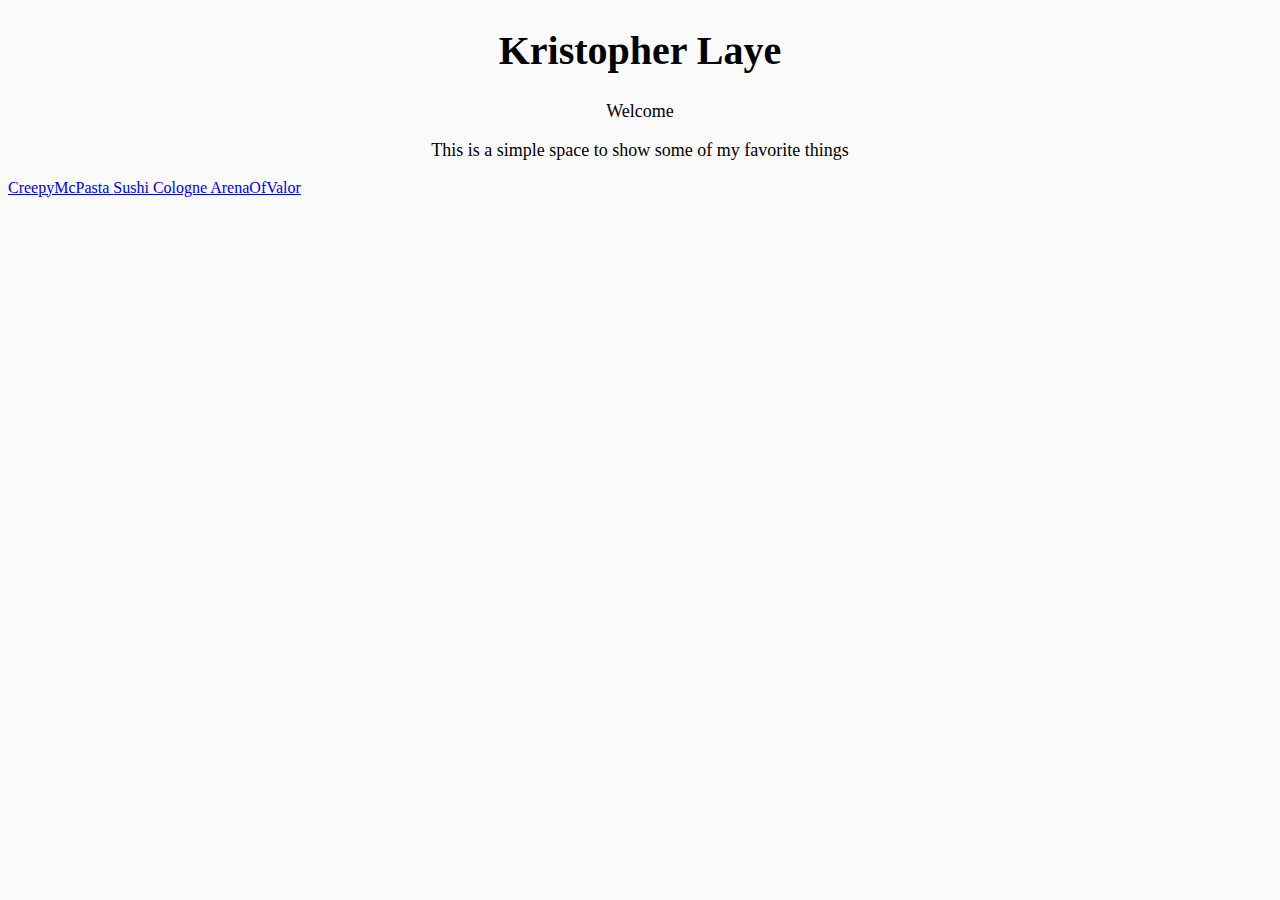
<file: my-project/website-assignment/index.html>
<!DOCTYPE html>
<html lang="en">
<head>
<meta charset="utf-8">
<title>Kristopher Laye</title>
<link rel="stylesheet" type="text/css" href="site.css">
</head>
<body>
<h1 style="text-align: center;">Kristopher Laye</h1>
<p style="text-align: center;">Welcome</p>
<p style="text-align: center;">This is a simple space to show some of my favorite things</p>
<a href="stories.html" target="_blank" rel="external" hreflang="en" type="text/html">
    CreepyMcPasta
    </a>
<a href="food.html" target="_blank" rel="external" hreflang="en" type="text/html">
    Sushi
    </a>
<a href="fragrance.html" target="_blank" rel="external" hreflang="en" type="text/html">
    Cologne
    </a>
<a href="Gaming.html" target="_blank" rel="external" hreflang="en" type="text/html">
    ArenaOfValor
    </a>
</body>
</html>
</file>
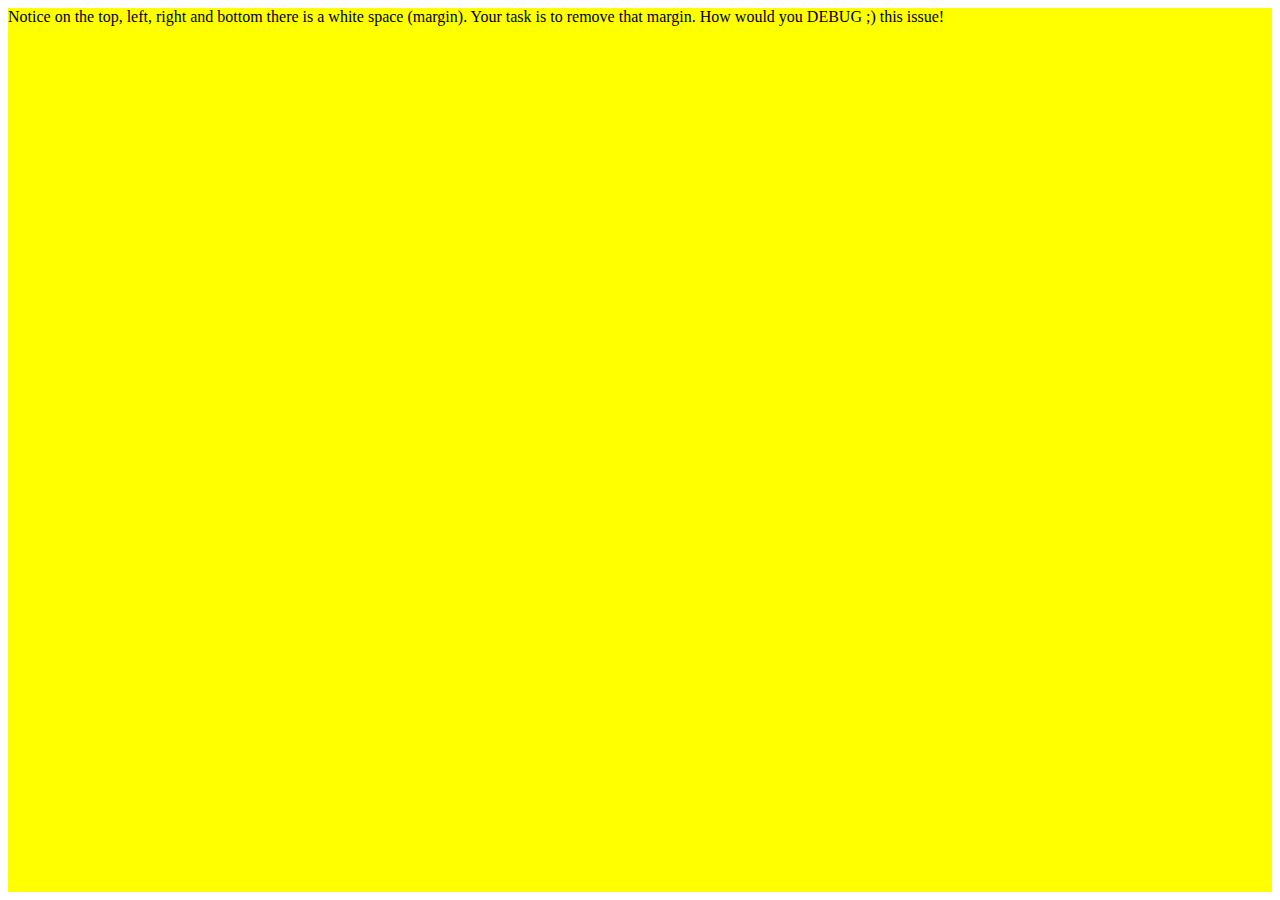
<file: my-project/fixTheMargin.html>
<html>
<head>

  <style>

    .div-display {
      width:100%;
      height:100%;
      background-color:yellow;
    }

  </style>

</head>

<body>

  <div class="div-display">
    Notice on the top, left, right and bottom there is a white space (margin). Your task is to remove that margin. How would you DEBUG ;) this issue! 
  </div>

</body>

</html>
</file>
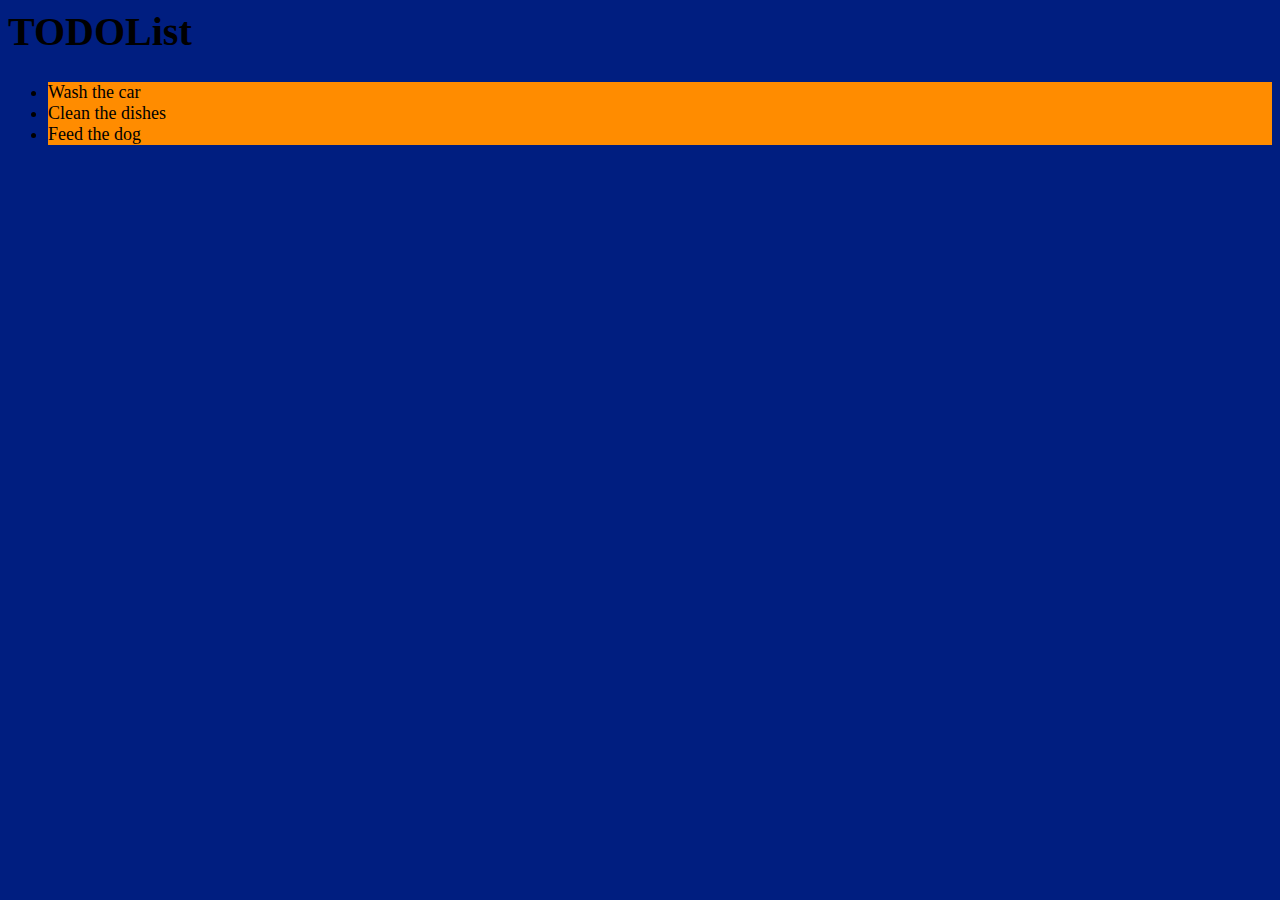
<file: my-project/css/styles-exercise.html>
<html>
  <head>
    <title>Style Practice</title>
    <link rel="stylesheet" type="text/css" href="./styles.css" />
  </head>
  <body>
    <h1>TODOList</h1>
    <ul>
        <li>Wash the car</li>
        <li>Clean the dishes</li>
        <li>Feed the dog</li>
    </ul>
  </body>
</html>
</file>
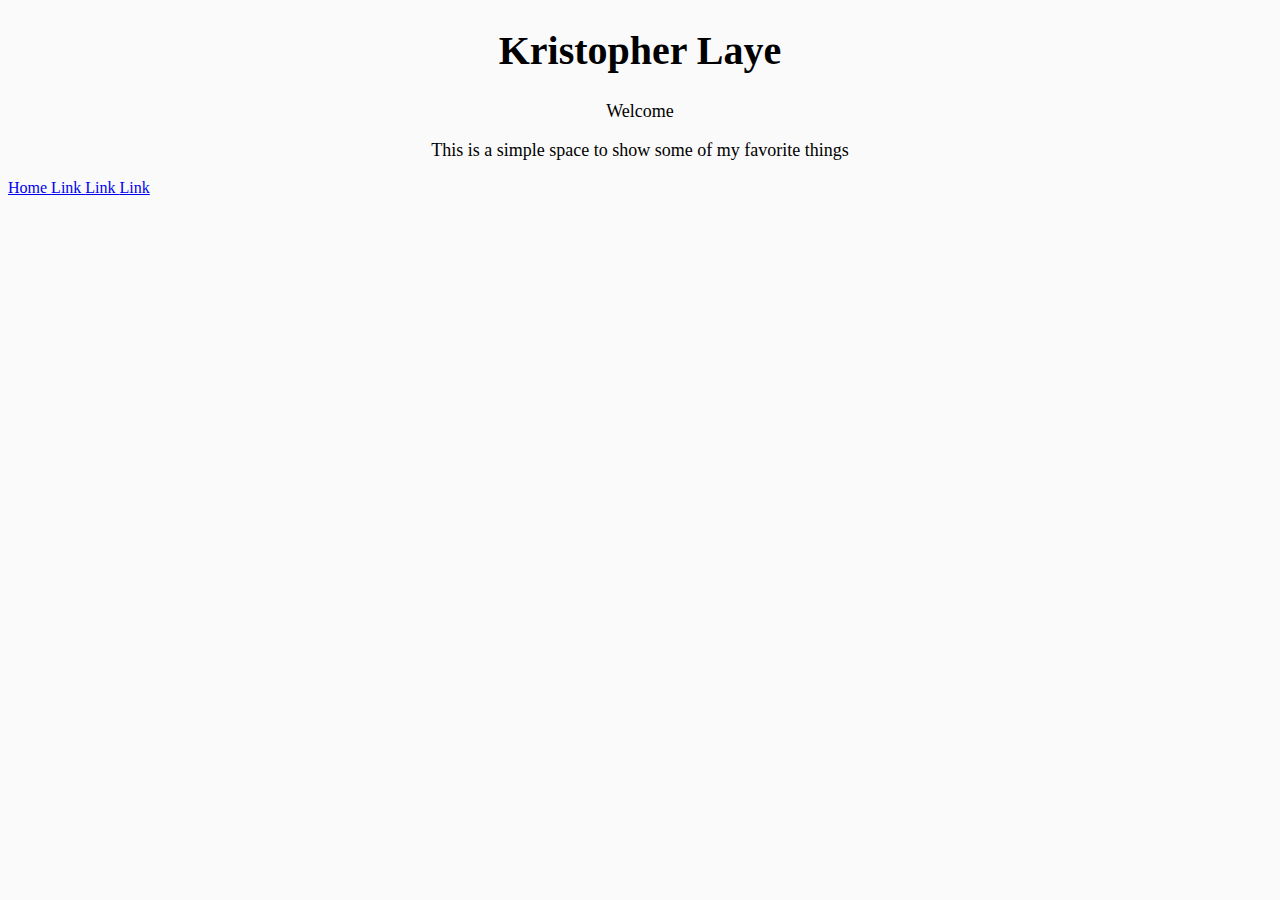
<file: my-project/website-assignment/anime.html>
<!DOCTYPE html>
<html lang="en">
<head>
<meta charset="utf-8">
<title>Kristopher Laye</title>
<link rel="stylesheet" type="text/css" href="site.css">
</head>
<body>
<h1 style="text-align: center;">Kristopher Laye</h1>
<p style="text-align: center;">Welcome</p>
<p style="text-align: center;">This is a simple space to show some of my favorite things</p>
<a href="index.html" target="_blank" rel="external" hreflang="en" type="text/html">
    Home
    </a>
<a href="food.html" target="_blank" rel="external" hreflang="en" type="text/html">
    Link
    </a>
<a href="fragrance.html" target="_blank" rel="external" hreflang="en" type="text/html">
    Link
    </a>
<a href="gaming.html" target="_blank" rel="external" hreflang="en" type="text/html">
    Link
    </a>
</body>
</html>
</file>
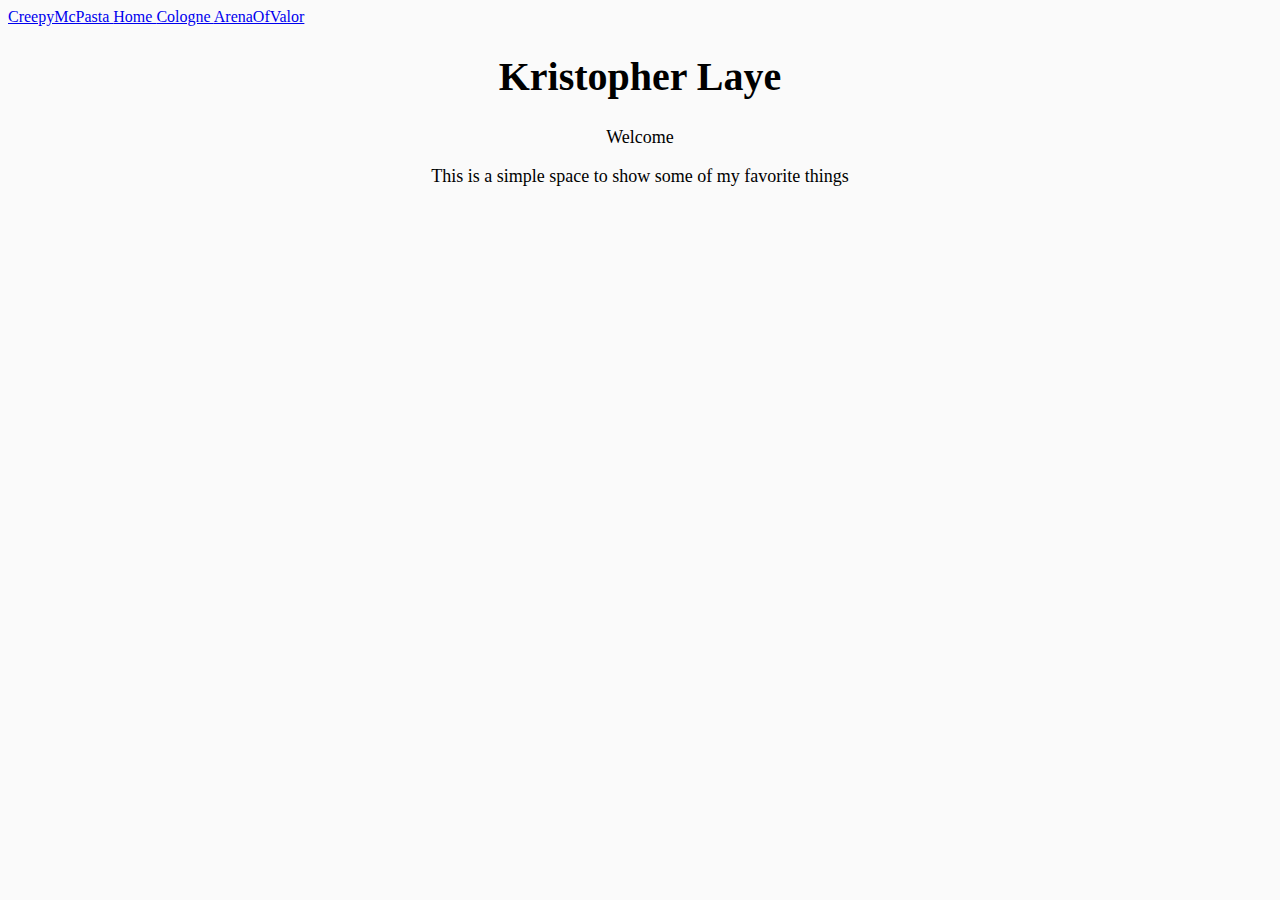
<file: my-project/website-assignment/food.html>
<!DOCTYPE html>
<html lang="en">
<head>
<meta charset="utf-8">
<title>Kristopher Laye</title>
<link rel="stylesheet" type="text/css" href="site.css">
</head>
<body>
    <a href="stories.html" target="_blank" rel="external" hreflang="en" type="text/html">
        CreepyMcPasta
        </a>
    <a href="Index.html" target="_blank" rel="external" hreflang="en" type="text/html">
        Home
        </a>
    <a href="fragrance.html" target="_blank" rel="external" hreflang="en" type="text/html">
        Cologne
        </a>
    <a href="gaming.html" target="_blank" rel="external" hreflang="en" type="text/html">
        ArenaOfValor
        </a>
<h1 style="text-align: center;">Kristopher Laye</h1>
<p style="text-align: center;">Welcome</p>
<p style="text-align: center;">This is a simple space to show some of my favorite things</p>
</body>
</html>
</file>
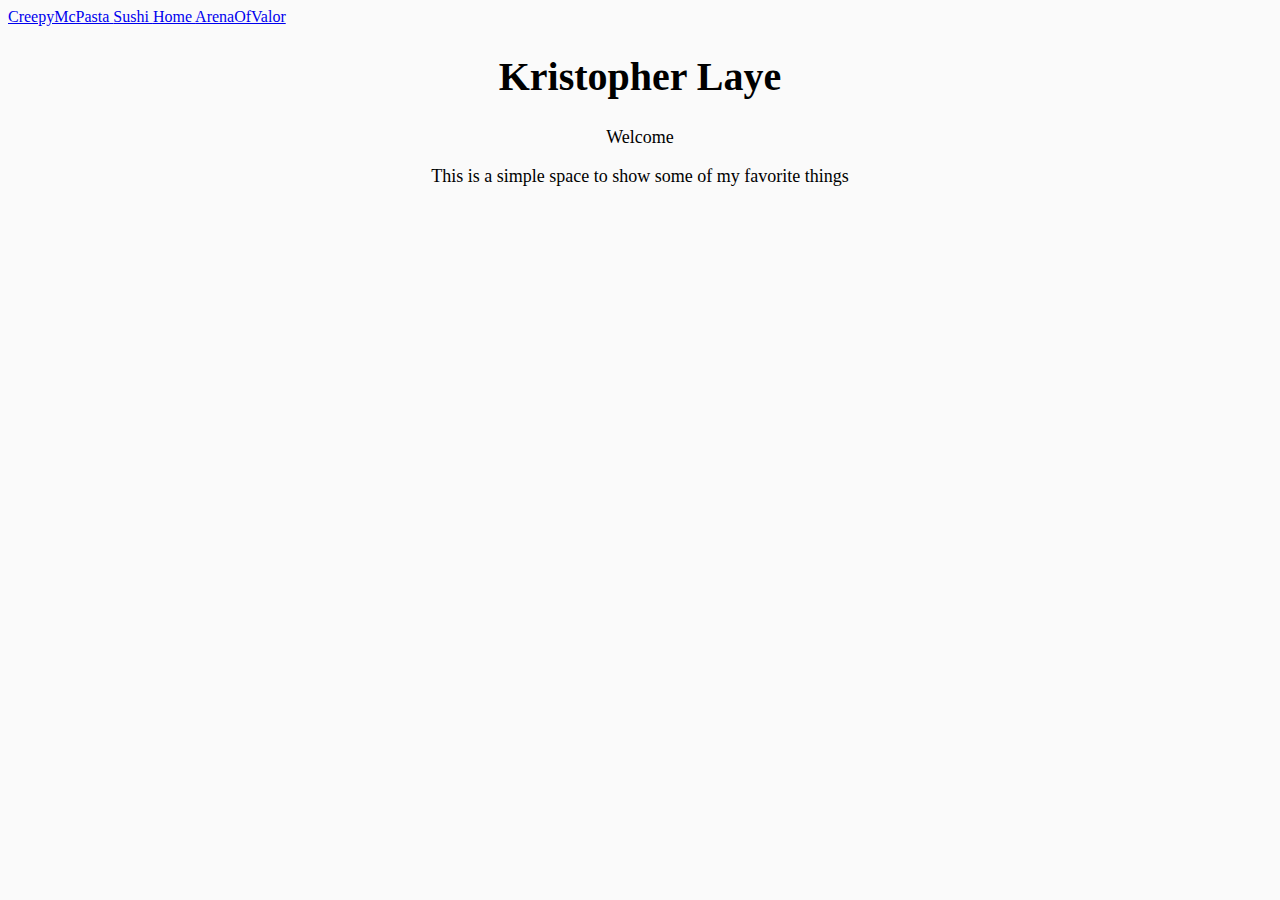
<file: my-project/website-assignment/fragrance.html>
<!DOCTYPE html>
<html lang="en">
<head>
<meta charset="utf-8">
<title>Kristopher Laye</title>
<link rel="stylesheet" type="text/css" href="site.css">
</head>
<body>
    <a href="stories.html" target="_blank" rel="external" hreflang="en" type="text/html">
        CreepyMcPasta
        </a>
    <a href="food.html" target="_blank" rel="external" hreflang="en" type="text/html">
        Sushi
        </a>
    <a href="index.html" target="_blank" rel="external" hreflang="en" type="text/html">
        Home
        </a>
    <a href="gaming.html" target="_blank" rel="external" hreflang="en" type="text/html">
        ArenaOfValor
        </a>
<h1 style="text-align: center;">Kristopher Laye</h1>
<p style="text-align: center;">Welcome</p>
<p style="text-align: center;">This is a simple space to show some of my favorite things</p>
</body>
</html>
</file>
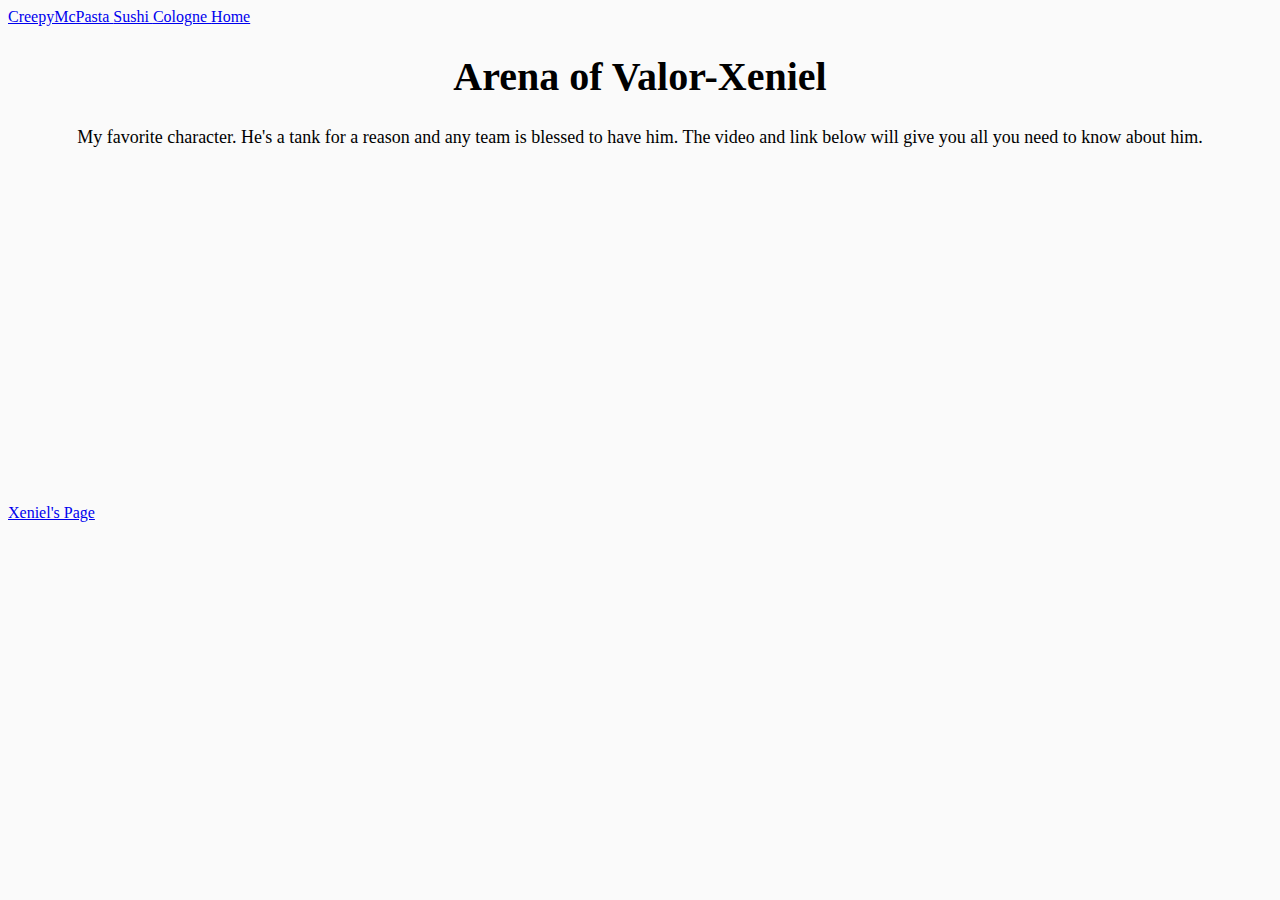
<file: my-project/website-assignment/gaming.html>
<!DOCTYPE html>
<html lang="en">
<head>
<meta charset="utf-8">
<title>KristopherLaye/ArenaofValor</title>
<link rel="stylesheet" type="text/css" href="site.css">
</head>
<body>
<a href="stories.html" target="_blank" rel="external" hreflang="en" type="text/html">
        CreepyMcPasta
        </a>
<a href="food.html" target="_blank" rel="external" hreflang="en" type="text/html">
        Sushi
        </a>
<a href="fragrance.html" target="_blank" rel="external" hreflang="en" type="text/html">
        Cologne
        </a>
<a href="index.html" target="_blank" rel="external" hreflang="en" type="text/html">
        Home
        </a>
<h1 style="text-align: center;">Arena of Valor-Xeniel</h1>
<p style="text-align: center;">My favorite character. He's a tank for a reason and any team is blessed to have him. 
    The video and link below will give you all you need to know about him.</p>
    <p><iframe width="560" height="315" src="https://www.youtube.com/embed/lOBpwC7udNE" 
        title="YouTube video player" frameborder="0" allow="accelerometer; autoplay; 
        clipboard-write; encrypted-media; gyroscope; picture-in-picture" allowfullscreen></iframe></p>
<a href="https://www.arenaofvalor.com/web2017/heroDetails.html?id=149" target="_blank" 
    rel="external" hreflang="en" type="text/html">
    Xeniel's Page
    </a>
</body>
</html>
</file>
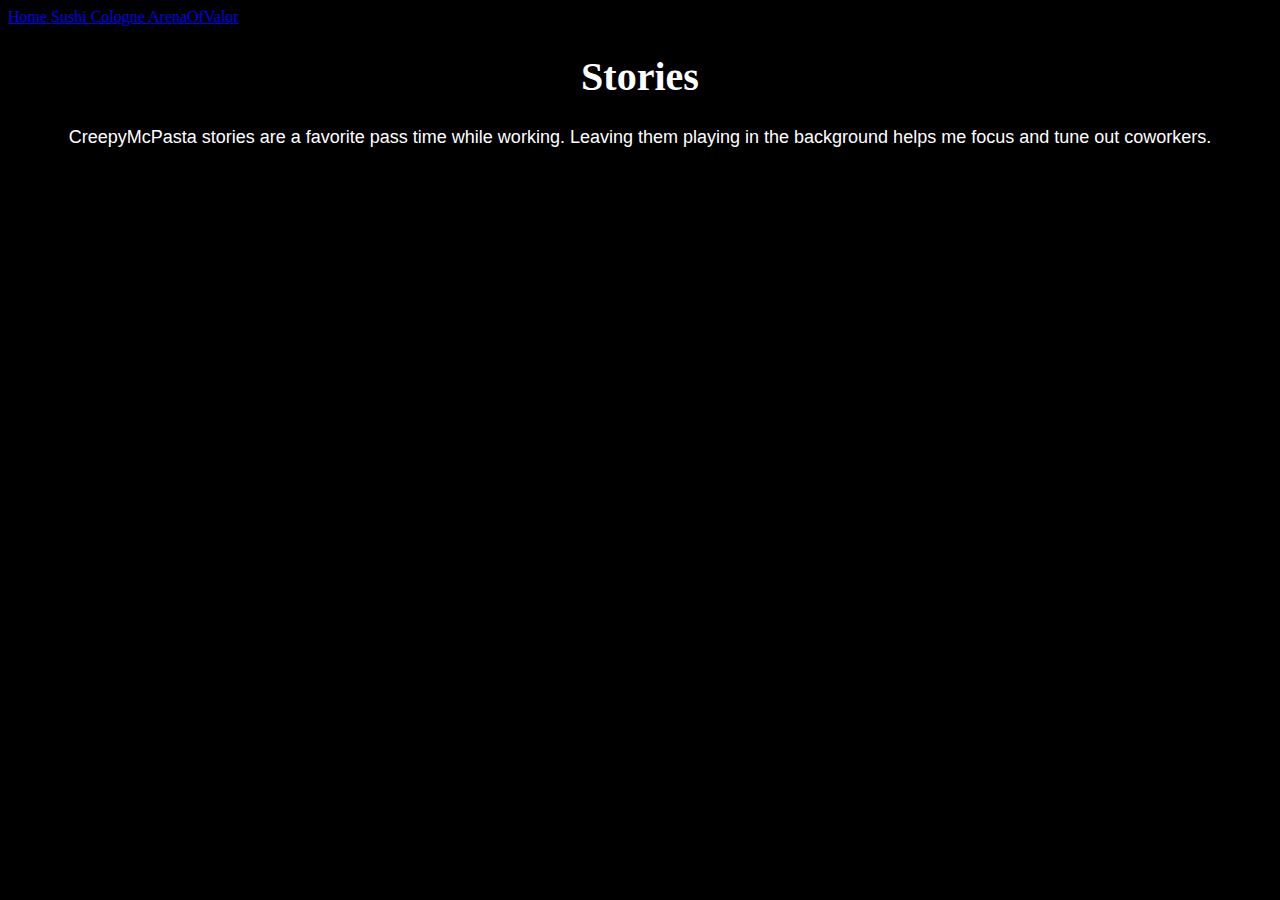
<file: my-project/website-assignment/stories.html>
<!DOCTYPE html>
<html lang="en">
<head>
<meta charset="utf-8">
<a href="index.html" target="_blank" rel="external" hreflang="en" type="text/html">
    Home
    </a>
<a href="food.html" target="_blank" rel="external" hreflang="en" type="text/html">
    Sushi
    </a>
<a href="fragrance.html" target="_blank" rel="external" hreflang="en" type="text/html">
    Cologne
    </a>
<a href="gaming.html" target="_blank" rel="external" hreflang="en" type="text/html">
    ArenaOfValor
    </a>
<title>Kristopher Laye</title>
<link rel="stylesheet" type="text/css" href="stories.css">
</head>
<body>
<h1 id="#demotext" style="text-align: center;">Stories</h1>
<p id="#demotext" style="text-align: center;">CreepyMcPasta stories are a favorite pass time 
    while working. Leaving them playing in the background helps me focus and 
    tune out coworkers.</p>
<iframe width="560" height="315" src="https://www.youtube.com/embed/vE2iQ6XO6EQ" 
title="YouTube video player" frameborder="0" allow="accelerometer; autoplay; 
clipboard-write; encrypted-media; gyroscope; picture-in-picture" allowfullscreen></iframe>
</body>
</html>
</file>
<file: my-project/website-assignment/site.css>
body {
    background-color: rgb(250, 250, 250);
  }
  
  h1 {
    font-size: 40px;
  }
    p {
        font-size: 18px;
    }
</file>
<file: my-project/css/styles.css>
body {
    background-color: rgb(0, 30, 128);
  }
  
  h1 {
    font-size: 40px;
  }
    li {
        background-color: darkorange;
    }
    li {
        font-size: 18px;
    }
</file>
<file: my-project/website-assignment/stories.css>
#demo {
     padding: 50px 20px; 
    }
body 
{
    background-color: rgb(0, 0, 0);
  }
  
  h1 {
    font-size: 40px;
    color:#FFFFFF;
  }
    p {
        font-size: 18px;
        font-family: 'Franklin Gothic Medium', 'Arial Narrow', Arial, sans-serif;
        color:#FFFFFF;
    }
    #demotext {
        color: #FFF;
        background-color: #333;
        text-shadow: #FFF 0 -1px 4px, #ff0 0 -2px 10px, #ff8000 0 -10px 20px, red 0 -18px 40px;
        }
</file>
